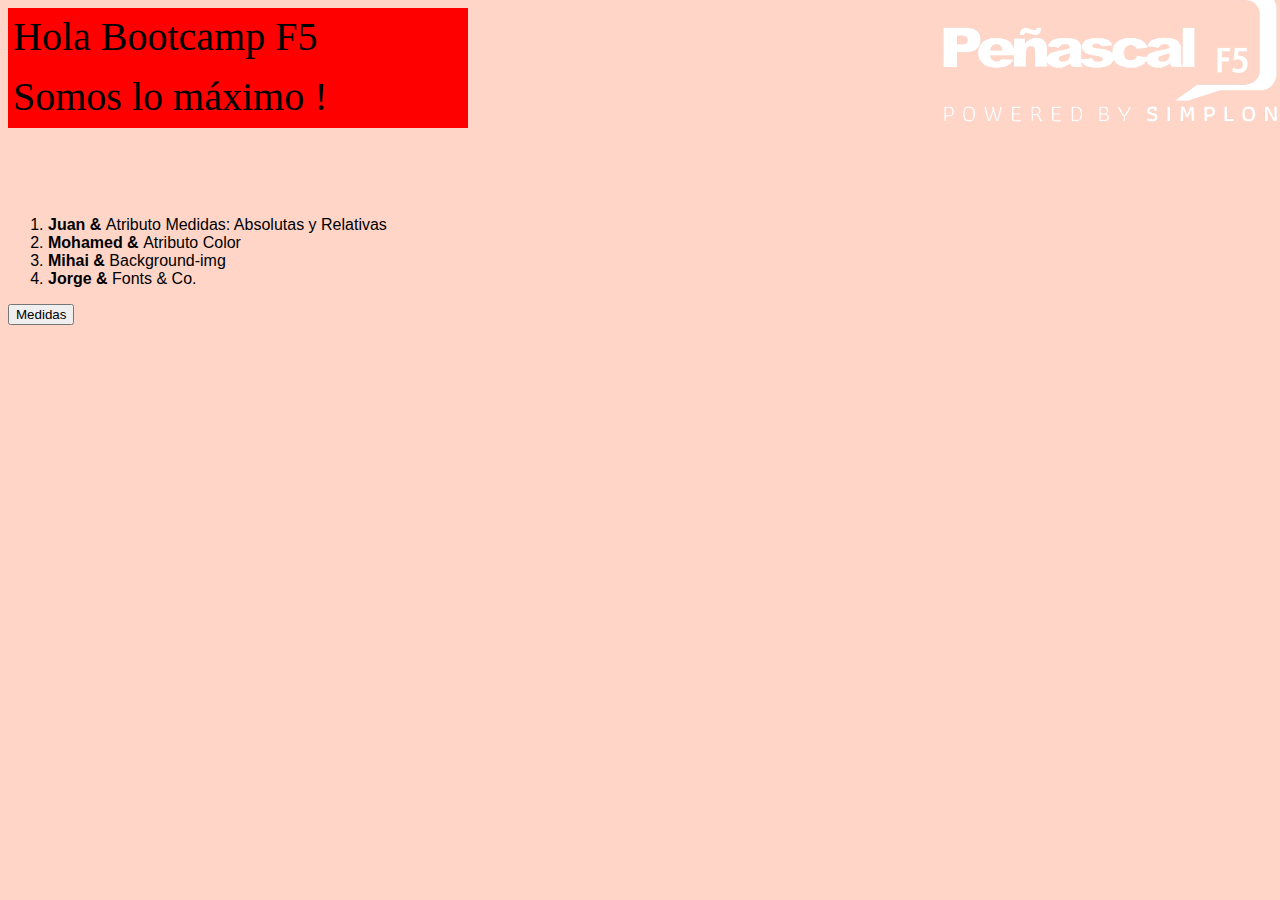
<file: index.html>
<!DOCTYPE html>
<html lang="en">
<head>
    <meta charset="UTF-8">
    <meta http-equiv="X-UA-Compatible" content="IE=edge">
    <meta name="viewport" content="width=device-width, initial-scale=1.0">
    <title>Hola F5 Peñascal 22-23</title>
    <link rel="stylesheet" href="style.css">
</head>
<body>
    <div >
        <p class="hola">Hola Bootcamp F5 Peñascal</p>
        <p class="hola">Somos lo máximo !</p>
    </div>
    <br><br><br><br>
    <div>
        <ol>
            <li><strong> Juan & </strong> Atributo Medidas: Absolutas y Relativas</li>
            <li><strong> Mohamed & </strong> Atributo Color</li>
            <li><strong> Mihai & </strong> Background-img</li>
            <li><strong> Jorge & </strong> Fonts & Co.</li>
        </ol>
    </div>
    <div><a href="./medidas.html" target="_blank"><button>Medidas</button></a></div>    
</body>
</html>
</file>
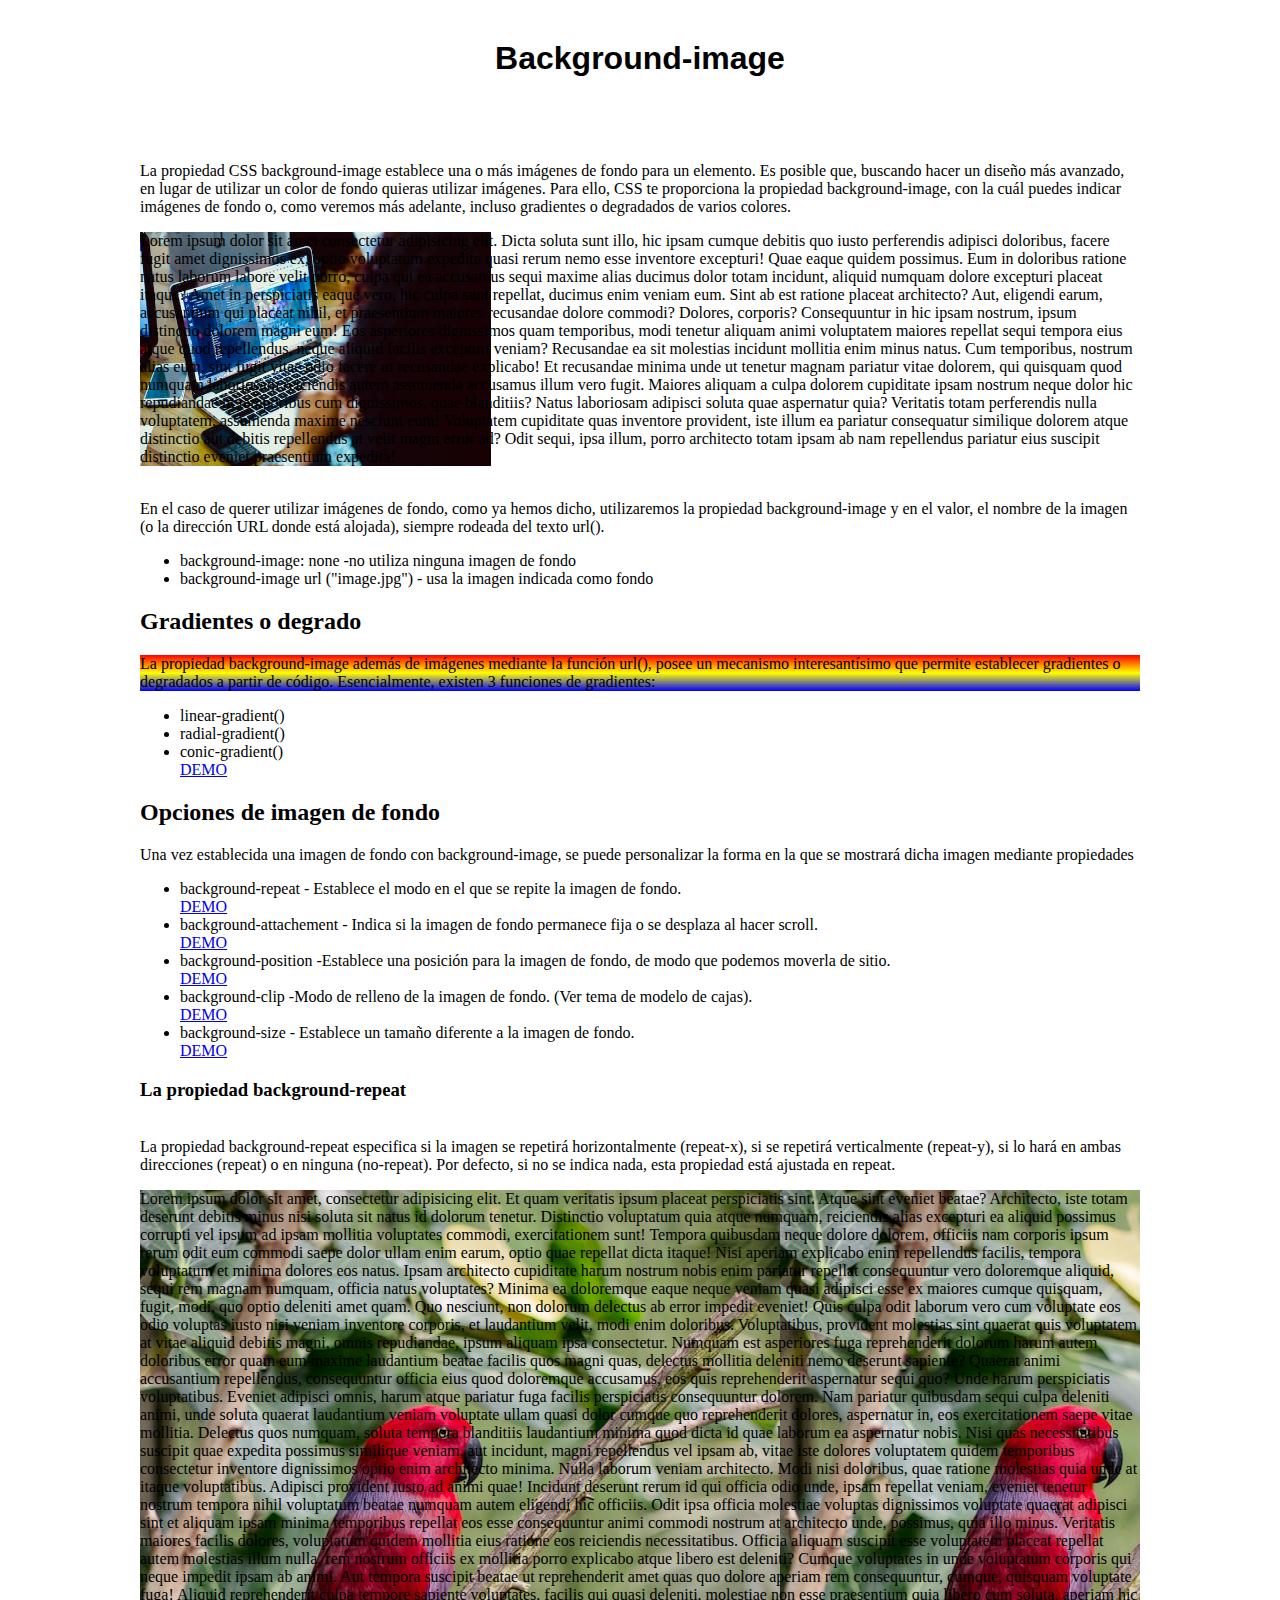
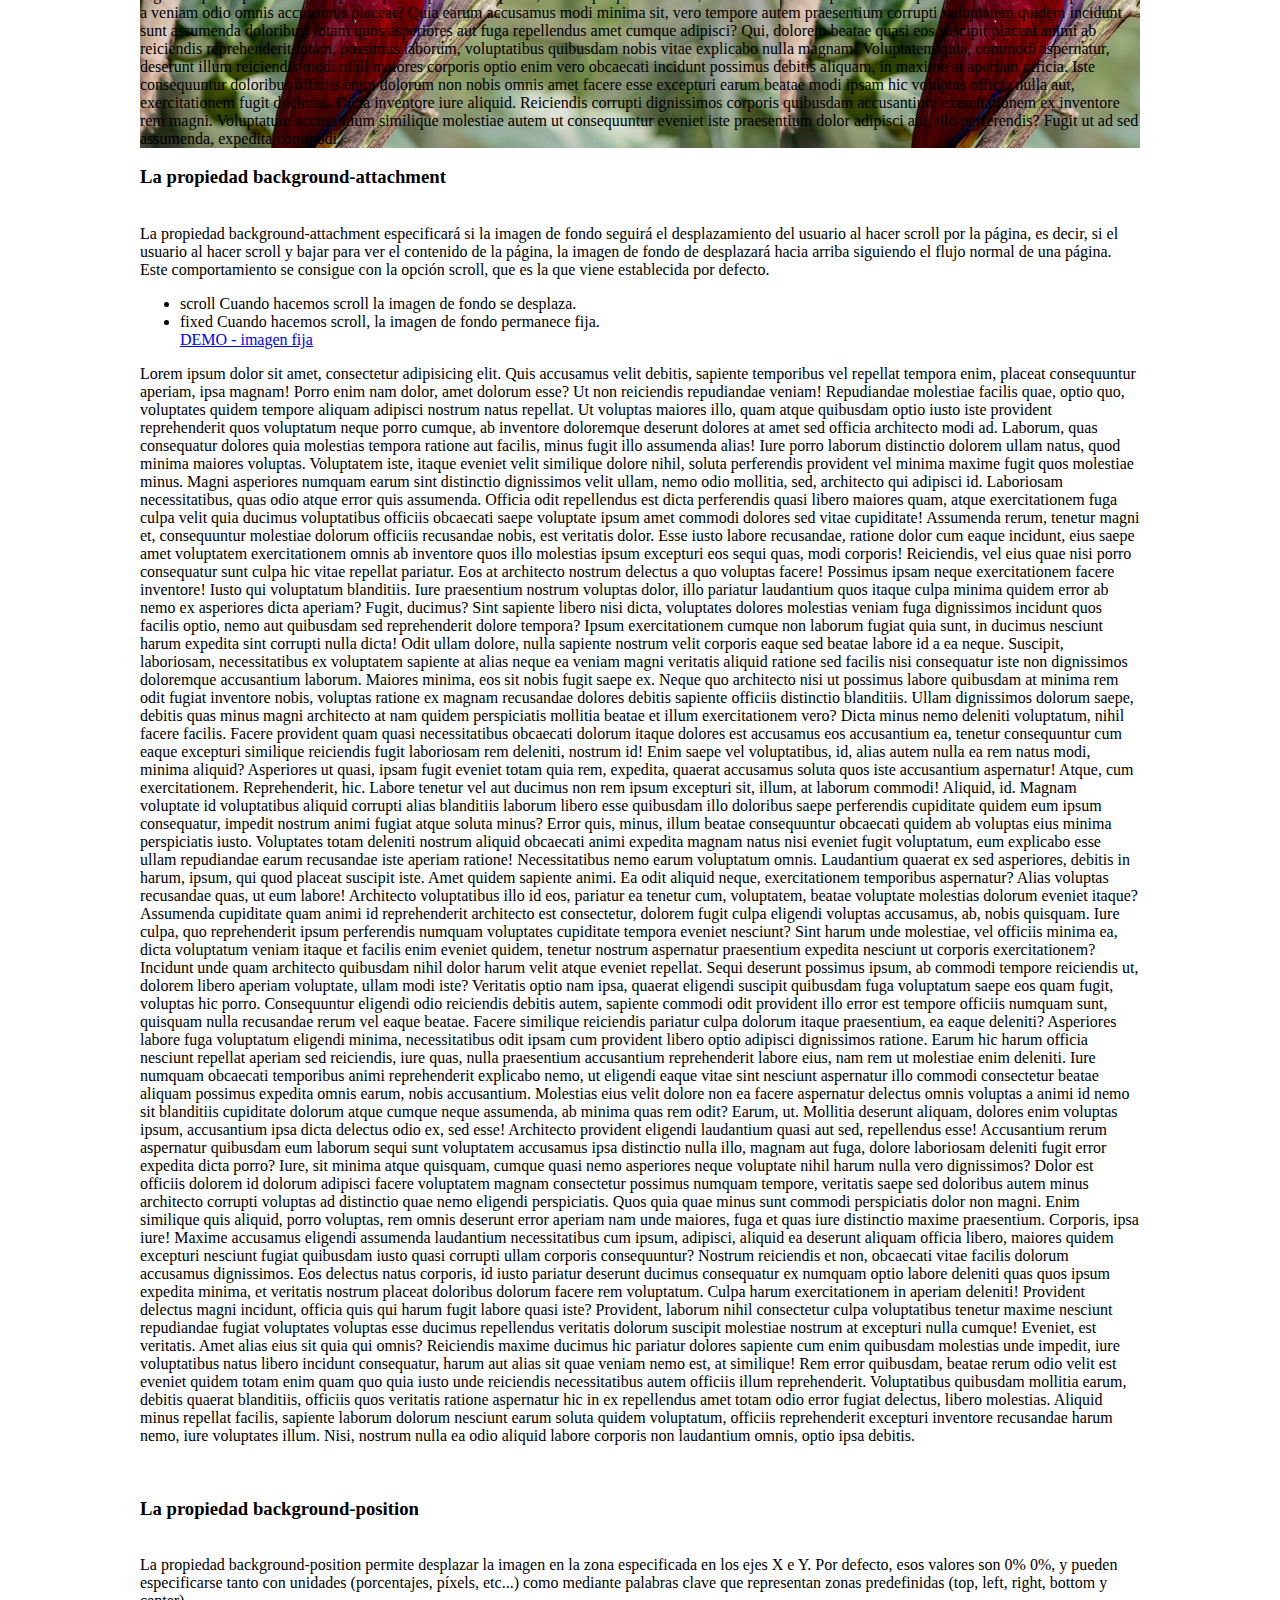
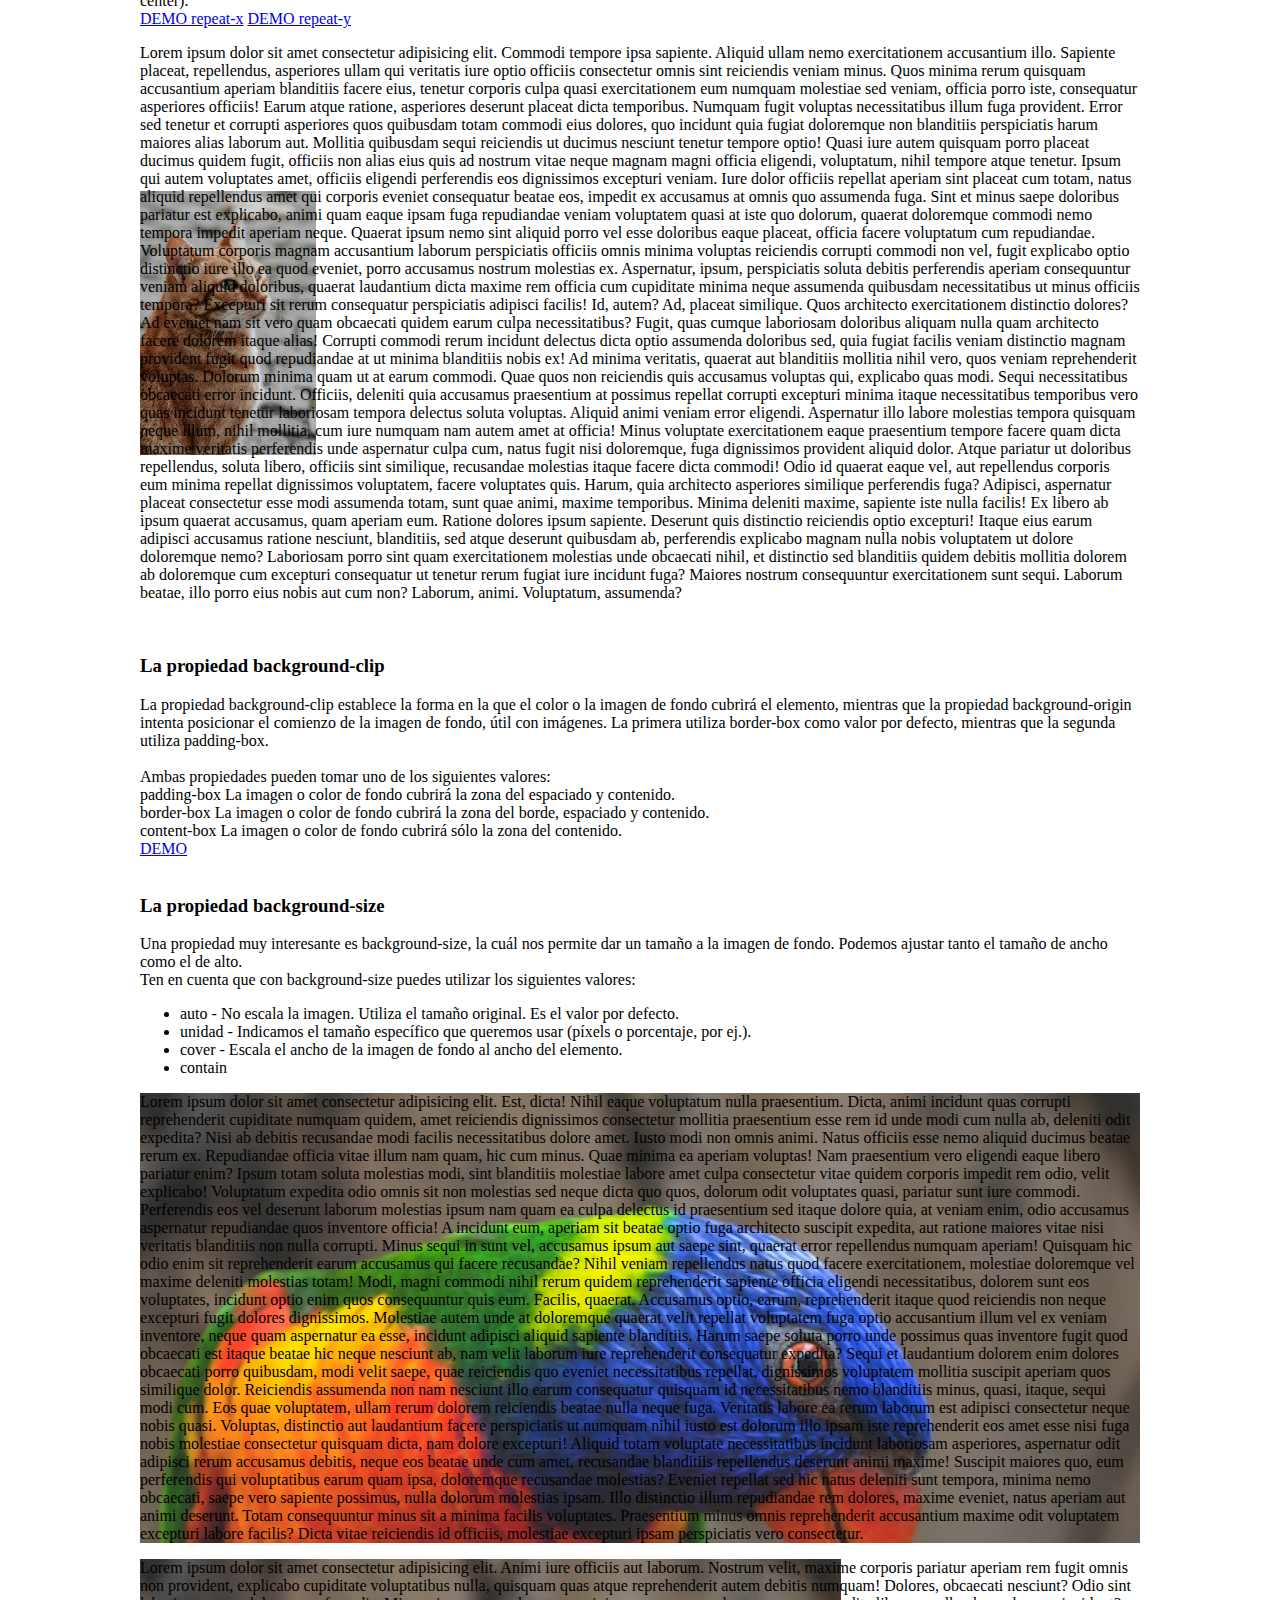
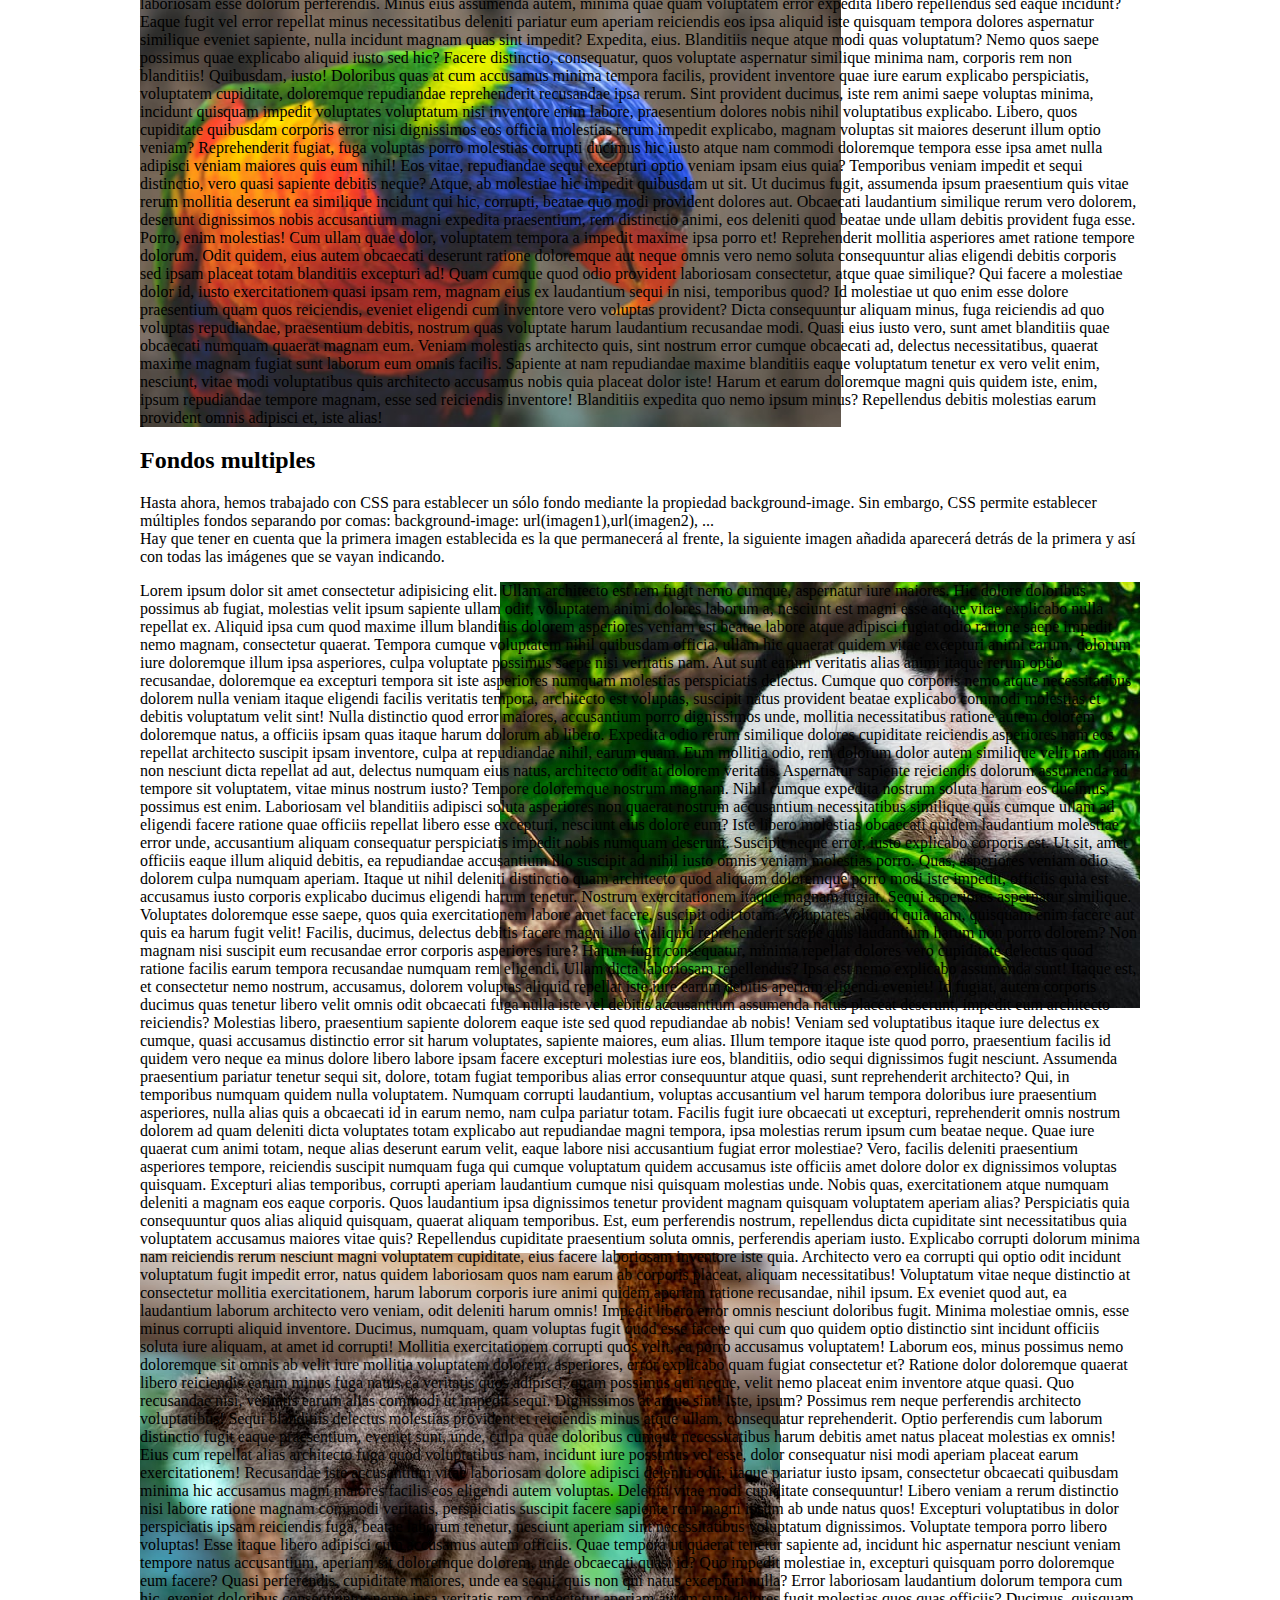
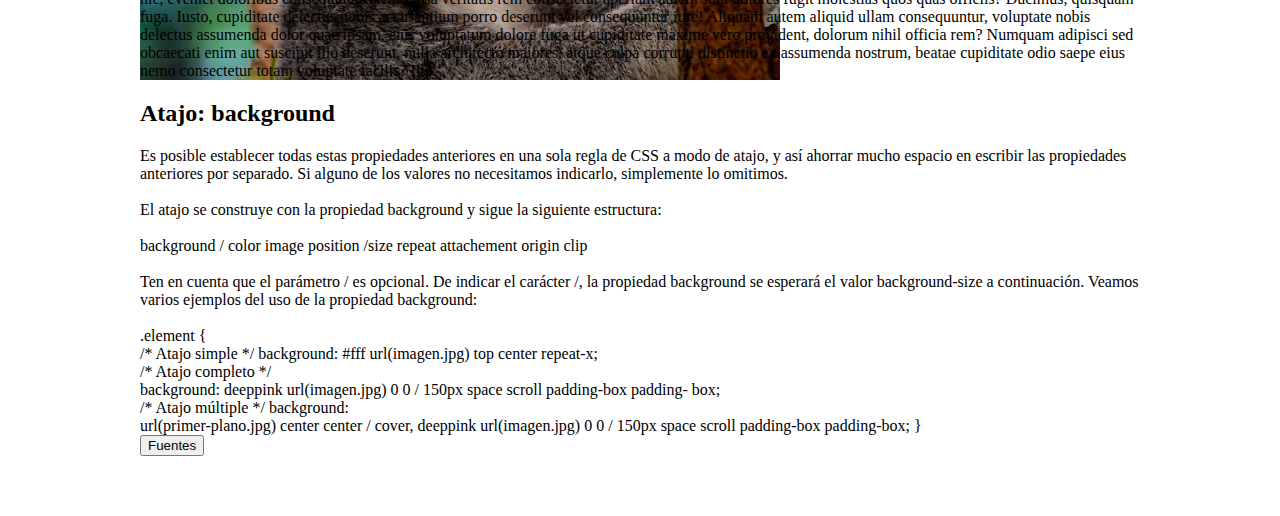
<file: background-img.html>
<!DOCTYPE html>
<html lang="en">
  <head>
    <meta charset="UTF-8" />
    <meta http-equiv="X-UA-Compatible" content="IE=edge" />
    <meta name="viewport" content="width=device-width, initial-scale=1.0" />
    <title>Background Image</title>
    <link rel="stylesheet" href="Mihai.css" />
  </head>
  <body>
    <header>
      <section>
        <div>
          <h1>Background-image</h1>
          <div>
            La propiedad CSS background-image establece una o más imágenes de
            fondo para un elemento. Es posible que, buscando hacer un diseño más
            avanzado, en lugar de utilizar un color de fondo quieras utilizar
            imágenes. Para ello, CSS te proporciona la propiedad
            background-image, con la cuál puedes indicar imágenes de fondo o,
            como veremos más adelante, incluso gradientes o degradados de varios
            colores.
          </div>
            <p id="imgfondo">Lorem ipsum dolor sit amet consectetur adipisicing elit. Dicta soluta sunt illo, hic ipsam cumque debitis quo iusto perferendis adipisci doloribus, facere fugit amet dignissimos ex, optio voluptatum expedita quasi rerum nemo esse inventore excepturi! Quae eaque quidem possimus. Eum in doloribus ratione natus laborum labore velit porro, culpa qui ea accusamus sequi maxime alias ducimus dolor totam incidunt, aliquid numquam dolore excepturi placeat itaque? Amet in perspiciatis eaque vero, hic culpa sunt repellat, ducimus enim veniam eum. Sint ab est ratione placeat architecto? Aut, eligendi earum, accusantium qui placeat nihil, et praesentium maiores recusandae dolore commodi? Dolores, corporis? Consequuntur in hic ipsam nostrum, ipsum distinctio dolorem magni eum! Eos asperiores dignissimos quam temporibus, modi tenetur aliquam animi voluptatem maiores repellat sequi tempora eius atque quod repellendus, neque aliquid facilis excepturi veniam? Recusandae ea sit molestias incidunt mollitia enim minus natus. Cum temporibus, nostrum alias eum, sint fugit vitae odio facere ut recusandae explicabo! Et recusandae minima unde ut tenetur magnam pariatur vitae dolorem, qui quisquam quod numquam laboriosam reiciendis autem assumenda accusamus illum vero fugit. Maiores aliquam a culpa dolorem cupiditate ipsam nostrum neque dolor hic repudiandae ut temporibus cum dignissimos, quae blanditiis? Natus laboriosam adipisci soluta quae aspernatur quia? Veritatis totam perferendis nulla voluptatem, assumenda maxime nesciunt eum! Voluptatem cupiditate quas inventore provident, iste illum ea pariatur consequatur similique dolorem atque distinctio aut debitis repellendus at velit magni error ad? Odit sequi, ipsa illum, porro architecto totam ipsam ab nam repellendus pariatur eius suscipit distinctio eveniet praesentium expedita!</p>
          <br />
          <div>
            En el caso de querer utilizar imágenes de fondo, como ya hemos
            dicho, utilizaremos la propiedad background-image y en el valor, el
            nombre de la imagen (o la dirección URL donde está alojada), siempre
            rodeada del texto url().
          </div>
          <ul>
            <li>background-image: none -no utiliza ninguna imagen de fondo</li>
            <li>
              background-image url ("image.jpg") - usa la imagen indicada como
              fondo
            </li>
          </ul>
        </div>
      </section>
    </header>
    <main>
      <section>
        <h2>Gradientes o degrado</h2>
        <div class="box1">
          La propiedad background-image además de imágenes mediante la función
          url(), posee un mecanismo interesantísimo que permite establecer
          gradientes o degradados a partir de código. Esencialmente, existen 3
          funciones de gradientes:
        </div>

        <ul>
          <li>linear-gradient()</li>
          <li>radial-gradient()</li>
          <li>conic-gradient()</li>
          <a
            href="https://www.w3schools.com/cssref/playdemo.php?filename=playcss_background-image"
            target="_blank"
            >DEMO</a
          >
        </ul>

        <h2>Opciones de imagen de fondo</h2>
        <div>
          Una vez establecida una imagen de fondo con background-image, se puede
          personalizar la forma en la que se mostrará dicha imagen mediante
          propiedades
        </div>

        <ul>
          <li>
            background-repeat - Establece el modo en el que se repite la imagen
            de fondo.
          </li>
          <a
            href="https://www.w3schools.com/cssref/playdemo.php?filename=playcss_background-repeat"
            target="_blank"
            >DEMO</a
          >
          <li>
            background-attachement - Indica si la imagen de fondo permanece fija o se
            desplaza al hacer scroll.
          </li>
          <a
            href="https://www.w3schools.com/cssref/tryit.php?filename=trycss_background-attachment"
            target="_blank"
            >DEMO</a
          >
          <li>
            background-position -Establece una posición para la imagen de fondo,
            de modo que podemos moverla de sitio.
          </li>
          <a
            href="https://www.w3schools.com/cssref/playdemo.php?filename=playcss_background-position"
            target="_blank"
            >DEMO</a
          >
          <li>
            background-clip -Modo de relleno de la imagen de fondo. (Ver tema de
            modelo de cajas).
          </li>
          <a
            href="https://www.w3schools.com/cssref/playdemo.php?filename=playcss_background-clip"
            target="_blank"
            >DEMO</a
          >
          <li>
            background-size - Establece un tamaño diferente a la imagen de
            fondo.
          </li>
          <a
            href="https://www.w3schools.com/cssref/playdemo.php?filename=playcss_background-size"
            target="_blank"
            >DEMO</a
          >
        </ul>
      </section>
      <section>
        <h3>La propiedad background-repeat</h3>
        <br />
        <div>
          La propiedad background-repeat especifica si la imagen se repetirá
          horizontalmente (repeat-x), si se repetirá verticalmente (repeat-y),
          si lo hará en ambas direcciones (repeat) o en ninguna (no-repeat). Por
          defecto, si no se indica nada, esta propiedad está ajustada en repeat.
        </div>
          <p id="orizontal">Lorem ipsum dolor sit amet, consectetur adipisicing elit. Et quam veritatis ipsum placeat perspiciatis sint. Atque sint eveniet beatae? Architecto, iste totam deserunt debitis minus nisi soluta sit natus id dolorum tenetur. Distinctio voluptatum quia atque numquam, reiciendis alias excepturi ea aliquid possimus corrupti vel ipsum ad ipsam mollitia voluptates commodi, exercitationem sunt! Tempora quibusdam neque dolore dolorem, officiis nam corporis ipsum rerum odit eum commodi saepe dolor ullam enim earum, optio quae repellat dicta itaque! Nisi aperiam explicabo enim repellendus facilis, tempora voluptatum et minima dolores eos natus. Ipsam architecto cupiditate harum nostrum nobis enim pariatur repellat consequuntur vero doloremque aliquid, sequi rem magnam numquam, officia natus voluptates? Minima ea doloremque eaque neque veniam quasi adipisci esse ex maiores cumque quisquam, fugit, modi, quo optio deleniti amet quam. Quo nesciunt, non dolorum delectus ab error impedit eveniet! Quis culpa odit laborum vero cum voluptate eos odio voluptas iusto nisi veniam inventore corporis, et laudantium velit, modi enim doloribus. Voluptatibus, provident molestias sint quaerat quis voluptatem at vitae aliquid debitis magni, omnis repudiandae, ipsum aliquam ipsa consectetur. Numquam est asperiores fuga reprehenderit dolorum harum autem doloribus error quam eum maxime laudantium beatae facilis quos magni quas, delectus mollitia deleniti nemo deserunt sapiente? Quaerat animi accusantium repellendus, consequuntur officia eius quod doloremque accusamus, eos quis reprehenderit aspernatur sequi quo? Unde harum perspiciatis voluptatibus. Eveniet adipisci omnis, harum atque pariatur fuga facilis perspiciatis consequuntur dolorem. Nam pariatur quibusdam sequi culpa deleniti animi, unde soluta quaerat laudantium veniam voluptate ullam quasi dolor cumque quo reprehenderit dolores, aspernatur in, eos exercitationem saepe vitae mollitia. Delectus quos numquam, soluta tempora blanditiis laudantium minima quod dicta id quae laborum ea aspernatur nobis. Nisi quas necessitatibus suscipit quae expedita possimus similique veniam, aut incidunt, magni repellendus vel ipsam ab, vitae iste dolores voluptatem quidem temporibus consectetur inventore dignissimos optio enim architecto minima. Nulla laborum veniam architecto. Modi nisi doloribus, quae ratione molestias quia unde at itaque voluptatibus. Adipisci provident iusto ad animi quae! Incidunt deserunt rerum id qui officia odio unde, ipsam repellat veniam, eveniet tenetur nostrum tempora nihil voluptatum beatae numquam autem eligendi hic officiis. Odit ipsa officia molestiae voluptas dignissimos voluptate quaerat adipisci sint et aliquam ipsam minima temporibus repellat eos esse consequuntur animi commodi nostrum at architecto unde, possimus, quia illo minus. Veritatis maiores facilis dolores, voluptatum quidem mollitia eius ratione eos reiciendis necessitatibus. Officia aliquam suscipit esse voluptatem placeat repellat autem molestias illum nulla, rem nostrum officiis ex mollitia porro explicabo atque libero est deleniti? Cumque voluptates in unde voluptatum corporis qui neque impedit ipsam ab animi. Aut tempora suscipit beatae ut reprehenderit amet quas quo dolore aperiam rem consequuntur, cumque, quisquam voluptate fuga! Aliquid reprehenderit culpa tempore sapiente voluptates, facilis qui quasi deleniti, molestiae non esse praesentium quia libero cum soluta, aperiam hic a veniam odio omnis accusamus placeat? Quia earum accusamus modi minima sit, vero tempore autem praesentium corrupti voluptatem quidem incidunt sunt assumenda doloribus, totam quos asperiores aut fuga repellendus amet cumque adipisci? Qui, dolorem beatae quasi eos suscipit placeat animi ab reiciendis reprehenderit totam, possimus laborum, voluptatibus quibusdam nobis vitae explicabo nulla magnam! Voluptatem quia, commodi aspernatur, deserunt illum reiciendis modi nihil maiores corporis optio enim vero obcaecati incidunt possimus debitis aliquam, in maxime at aperiam officia. Iste consequuntur doloribus officiis enim dolorum non nobis omnis amet facere esse excepturi earum beatae modi ipsam hic voluptas officia nulla aut, exercitationem fugit ducimus. Dicta inventore iure aliquid. Reiciendis corrupti dignissimos corporis quibusdam accusantium exercitationem ex inventore rem magni. Voluptatum accusantium similique molestiae autem ut consequuntur eveniet iste praesentium dolor adipisci aut, illo perferendis? Fugit ut ad sed assumenda, expedita commodi.</p>        
        <h3>La propiedad background-attachment</h3>
        <br />
        <div>
          La propiedad background-attachment especificará si la imagen de fondo
          seguirá el desplazamiento del usuario al hacer scroll por la página,
          es decir, si el usuario al hacer scroll y bajar para ver el contenido
          de la página, la imagen de fondo de desplazará hacia arriba siguiendo
          el flujo normal de una página. Este comportamiento se consigue con la
          opción scroll, que es la que viene establecida por defecto.
        </div>

        <ul>
          <li>scroll Cuando hacemos scroll la imagen de fondo se desplaza.</li>
          <li>
            fixed Cuando hacemos scroll, la imagen de fondo permanece fija.
          </li>
          <a
            href="https://www.w3schools.com/cssref/tryit.php?filename=trycss_background-attachment"
            target="_blank"
            >DEMO - imagen fija</a
          >
        </ul>
            <p id="fija">Lorem ipsum dolor sit amet, consectetur adipisicing elit. Quis accusamus velit debitis, sapiente temporibus vel repellat tempora enim, placeat consequuntur aperiam, ipsa magnam! Porro enim nam dolor, amet dolorum esse? Ut non reiciendis repudiandae veniam! Repudiandae molestiae facilis quae, optio quo, voluptates quidem tempore aliquam adipisci nostrum natus repellat. Ut voluptas maiores illo, quam atque quibusdam optio iusto iste provident reprehenderit quos voluptatum neque porro cumque, ab inventore doloremque deserunt dolores at amet sed officia architecto modi ad. Laborum, quas consequatur dolores quia molestias tempora ratione aut facilis, minus fugit illo assumenda alias! Iure porro laborum distinctio dolorem ullam natus, quod minima maiores voluptas. Voluptatem iste, itaque eveniet velit similique dolore nihil, soluta perferendis provident vel minima maxime fugit quos molestiae minus. Magni asperiores numquam earum sint distinctio dignissimos velit ullam, nemo odio mollitia, sed, architecto qui adipisci id. Laboriosam necessitatibus, quas odio atque error quis assumenda. Officia odit repellendus est dicta perferendis quasi libero maiores quam, atque exercitationem fuga culpa velit quia ducimus voluptatibus officiis obcaecati saepe voluptate ipsum amet commodi dolores sed vitae cupiditate! Assumenda rerum, tenetur magni et, consequuntur molestiae dolorum officiis recusandae nobis, est veritatis dolor. Esse iusto labore recusandae, ratione dolor cum eaque incidunt, eius saepe amet voluptatem exercitationem omnis ab inventore quos illo molestias ipsum excepturi eos sequi quas, modi corporis! Reiciendis, vel eius quae nisi porro consequatur sunt culpa hic vitae repellat pariatur. Eos at architecto nostrum delectus a quo voluptas facere! Possimus ipsam neque exercitationem facere inventore! Iusto qui voluptatum blanditiis. Iure praesentium nostrum voluptas dolor, illo pariatur laudantium quos itaque culpa minima quidem error ab nemo ex asperiores dicta aperiam? Fugit, ducimus? Sint sapiente libero nisi dicta, voluptates dolores molestias veniam fuga dignissimos incidunt quos facilis optio, nemo aut quibusdam sed reprehenderit dolore tempora? Ipsum exercitationem cumque non laborum fugiat quia sunt, in ducimus nesciunt harum expedita sint corrupti nulla dicta! Odit ullam dolore, nulla sapiente nostrum velit corporis eaque sed beatae labore id a ea neque. Suscipit, laboriosam, necessitatibus ex voluptatem sapiente at alias neque ea veniam magni veritatis aliquid ratione sed facilis nisi consequatur iste non dignissimos doloremque accusantium laborum. Maiores minima, eos sit nobis fugit saepe ex. Neque quo architecto nisi ut possimus labore quibusdam at minima rem odit fugiat inventore nobis, voluptas ratione ex magnam recusandae dolores debitis sapiente officiis distinctio blanditiis. Ullam dignissimos dolorum saepe, debitis quas minus magni architecto at nam quidem perspiciatis mollitia beatae et illum exercitationem vero? Dicta minus nemo deleniti voluptatum, nihil facere facilis. Facere provident quam quasi necessitatibus obcaecati dolorum itaque dolores est accusamus eos accusantium ea, tenetur consequuntur cum eaque excepturi similique reiciendis fugit laboriosam rem deleniti, nostrum id! Enim saepe vel voluptatibus, id, alias autem nulla ea rem natus modi, minima aliquid? Asperiores ut quasi, ipsam fugit eveniet totam quia rem, expedita, quaerat accusamus soluta quos iste accusantium aspernatur! Atque, cum exercitationem. Reprehenderit, hic. Labore tenetur vel aut ducimus non rem ipsum excepturi sit, illum, at laborum commodi! Aliquid, id. Magnam voluptate id voluptatibus aliquid corrupti alias blanditiis laborum libero esse quibusdam illo doloribus saepe perferendis cupiditate quidem eum ipsum consequatur, impedit nostrum animi fugiat atque soluta minus? Error quis, minus, illum beatae consequuntur obcaecati quidem ab voluptas eius minima perspiciatis iusto. Voluptates totam deleniti nostrum aliquid obcaecati animi expedita magnam natus nisi eveniet fugit voluptatum, eum explicabo esse ullam repudiandae earum recusandae iste aperiam ratione! Necessitatibus nemo earum voluptatum omnis. Laudantium quaerat ex sed asperiores, debitis in harum, ipsum, qui quod placeat suscipit iste. Amet quidem sapiente animi. Ea odit aliquid neque, exercitationem temporibus aspernatur? Alias voluptas recusandae quas, ut eum labore! Architecto voluptatibus illo id eos, pariatur ea tenetur cum, voluptatem, beatae voluptate molestias dolorum eveniet itaque? Assumenda cupiditate quam animi id reprehenderit architecto est consectetur, dolorem fugit culpa eligendi voluptas accusamus, ab, nobis quisquam. Iure culpa, quo reprehenderit ipsum perferendis numquam voluptates cupiditate tempora eveniet nesciunt? Sint harum unde molestiae, vel officiis minima ea, dicta voluptatum veniam itaque et facilis enim eveniet quidem, tenetur nostrum aspernatur praesentium expedita nesciunt ut corporis exercitationem? Incidunt unde quam architecto quibusdam nihil dolor harum velit atque eveniet repellat. Sequi deserunt possimus ipsum, ab commodi tempore reiciendis ut, dolorem libero aperiam voluptate, ullam modi iste? Veritatis optio nam ipsa, quaerat eligendi suscipit quibusdam fuga voluptatum saepe eos quam fugit, voluptas hic porro. Consequuntur eligendi odio reiciendis debitis autem, sapiente commodi odit provident illo error est tempore officiis numquam sunt, quisquam nulla recusandae rerum vel eaque beatae. Facere similique reiciendis pariatur culpa dolorum itaque praesentium, ea eaque deleniti? Asperiores labore fuga voluptatum eligendi minima, necessitatibus odit ipsam cum provident libero optio adipisci dignissimos ratione. Earum hic harum officia nesciunt repellat aperiam sed reiciendis, iure quas, nulla praesentium accusantium reprehenderit labore eius, nam rem ut molestiae enim deleniti. Iure numquam obcaecati temporibus animi reprehenderit explicabo nemo, ut eligendi eaque vitae sint nesciunt aspernatur illo commodi consectetur beatae aliquam possimus expedita omnis earum, nobis accusantium. Molestias eius velit dolore non ea facere aspernatur delectus omnis voluptas a animi id nemo sit blanditiis cupiditate dolorum atque cumque neque assumenda, ab minima quas rem odit? Earum, ut. Mollitia deserunt aliquam, dolores enim voluptas ipsum, accusantium ipsa dicta delectus odio ex, sed esse! Architecto provident eligendi laudantium quasi aut sed, repellendus esse! Accusantium rerum aspernatur quibusdam eum laborum sequi sunt voluptatem accusamus ipsa distinctio nulla illo, magnam aut fuga, dolore laboriosam deleniti fugit error expedita dicta porro? Iure, sit minima atque quisquam, cumque quasi nemo asperiores neque voluptate nihil harum nulla vero dignissimos? Dolor est officiis dolorem id dolorum adipisci facere voluptatem magnam consectetur possimus numquam tempore, veritatis saepe sed doloribus autem minus architecto corrupti voluptas ad distinctio quae nemo eligendi perspiciatis. Quos quia quae minus sunt commodi perspiciatis dolor non magni. Enim similique quis aliquid, porro voluptas, rem omnis deserunt error aperiam nam unde maiores, fuga et quas iure distinctio maxime praesentium. Corporis, ipsa iure! Maxime accusamus eligendi assumenda laudantium necessitatibus cum ipsum, adipisci, aliquid ea deserunt aliquam officia libero, maiores quidem excepturi nesciunt fugiat quibusdam iusto quasi corrupti ullam corporis consequuntur? Nostrum reiciendis et non, obcaecati vitae facilis dolorum accusamus dignissimos. Eos delectus natus corporis, id iusto pariatur deserunt ducimus consequatur ex numquam optio labore deleniti quas quos ipsum expedita minima, et veritatis nostrum placeat doloribus dolorum facere rem voluptatum. Culpa harum exercitationem in aperiam deleniti! Provident delectus magni incidunt, officia quis qui harum fugit labore quasi iste? Provident, laborum nihil consectetur culpa voluptatibus tenetur maxime nesciunt repudiandae fugiat voluptates voluptas esse ducimus repellendus veritatis dolorum suscipit molestiae nostrum at excepturi nulla cumque! Eveniet, est veritatis. Amet alias eius sit quia qui omnis? Reiciendis maxime ducimus hic pariatur dolores sapiente cum enim quibusdam molestias unde impedit, iure voluptatibus natus libero incidunt consequatur, harum aut alias sit quae veniam nemo est, at similique! Rem error quibusdam, beatae rerum odio velit est eveniet quidem totam enim quam quo quia iusto unde reiciendis necessitatibus autem officiis illum reprehenderit. Voluptatibus quibusdam mollitia earum, debitis quaerat blanditiis, officiis quos veritatis ratione aspernatur hic in ex repellendus amet totam odio error fugiat delectus, libero molestias. Aliquid minus repellat facilis, sapiente laborum dolorum nesciunt earum soluta quidem voluptatum, officiis reprehenderit excepturi inventore recusandae harum nemo, iure voluptates illum. Nisi, nostrum nulla ea odio aliquid labore corporis non laudantium omnis, optio ipsa debitis.</p>

        <br />
        <h3>La propiedad background-position</h3>
        <br />
        <div>
          La propiedad background-position permite desplazar la imagen en la
          zona especificada en los ejes X e Y. Por defecto, esos valores son 0%
          0%, y pueden especificarse tanto con unidades (porcentajes, píxels,
          etc...) como mediante palabras clave que representan zonas
          predefinidas (top, left, right, bottom y center).
          <br />
          <a
            href="https://www.w3schools.com/cssref/playdemo.php?filename=playcss_background-position-x"
            target="_blank"
            >DEMO repeat-x</a
          >
          <a
            href="https://www.w3schools.com/cssref/playdemo.php?filename=playcss_background-position-y"
            target="_blank"
            >DEMO repeat-y</a
          >
            <p id="topy">Lorem ipsum dolor sit amet consectetur adipisicing elit. Commodi tempore ipsa sapiente. Aliquid ullam nemo exercitationem accusantium illo. Sapiente placeat, repellendus, asperiores ullam qui veritatis iure optio officiis consectetur omnis sint reiciendis veniam minus. Quos minima rerum quisquam accusantium aperiam blanditiis facere eius, tenetur corporis culpa quasi exercitationem eum numquam molestiae sed veniam, officia porro iste, consequatur asperiores officiis! Earum atque ratione, asperiores deserunt placeat dicta temporibus. Numquam fugit voluptas necessitatibus illum fuga provident. Error sed tenetur et corrupti asperiores quos quibusdam totam commodi eius dolores, quo incidunt quia fugiat doloremque non blanditiis perspiciatis harum maiores alias laborum aut. Mollitia quibusdam sequi reiciendis ut ducimus nesciunt tenetur tempore optio! Quasi iure autem quisquam porro placeat ducimus quidem fugit, officiis non alias eius quis ad nostrum vitae neque magnam magni officia eligendi, voluptatum, nihil tempore atque tenetur. Ipsum qui autem voluptates amet, officiis eligendi perferendis eos dignissimos excepturi veniam. Iure dolor officiis repellat aperiam sint placeat cum totam, natus aliquid repellendus amet qui corporis eveniet consequatur beatae eos, impedit ex accusamus at omnis quo assumenda fuga. Sint et minus saepe doloribus pariatur est explicabo, animi quam eaque ipsam fuga repudiandae veniam voluptatem quasi at iste quo dolorum, quaerat doloremque commodi nemo tempora impedit aperiam neque. Quaerat ipsum nemo sint aliquid porro vel esse doloribus eaque placeat, officia facere voluptatum cum repudiandae. Voluptatum corporis magnam accusantium laborum perspiciatis officiis omnis minima voluptas reiciendis corrupti commodi non vel, fugit explicabo optio distinctio iure illo ea quod eveniet, porro accusamus nostrum molestias ex. Aspernatur, ipsum, perspiciatis soluta debitis perferendis aperiam consequuntur veniam aliquid doloribus, quaerat laudantium dicta maxime rem officia cum cupiditate minima neque assumenda quibusdam necessitatibus ut minus officiis tempora? Excepturi sit rerum consequatur perspiciatis adipisci facilis! Id, autem? Ad, placeat similique. Quos architecto exercitationem distinctio dolores? Ad eveniet nam sit vero quam obcaecati quidem earum culpa necessitatibus? Fugit, quas cumque laboriosam doloribus aliquam nulla quam architecto facere dolorem itaque alias! Corrupti commodi rerum incidunt delectus dicta optio assumenda doloribus sed, quia fugiat facilis veniam distinctio magnam provident fugit quod repudiandae at ut minima blanditiis nobis ex! Ad minima veritatis, quaerat aut blanditiis mollitia nihil vero, quos veniam reprehenderit voluptas. Dolorum minima quam ut at earum commodi. Quae quos non reiciendis quis accusamus voluptas qui, explicabo quas modi. Sequi necessitatibus obcaecati error incidunt. Officiis, deleniti quia accusamus praesentium at possimus repellat corrupti excepturi minima itaque necessitatibus temporibus vero quas incidunt tenetur laboriosam tempora delectus soluta voluptas. Aliquid animi veniam error eligendi. Aspernatur illo labore molestias tempora quisquam neque illum, nihil mollitia, cum iure numquam nam autem amet at officia! Minus voluptate exercitationem eaque praesentium tempore facere quam dicta maxime veritatis perferendis unde aspernatur culpa cum, natus fugit nisi doloremque, fuga dignissimos provident aliquid dolor. Atque pariatur ut doloribus repellendus, soluta libero, officiis sint similique, recusandae molestias itaque facere dicta commodi! Odio id quaerat eaque vel, aut repellendus corporis eum minima repellat dignissimos voluptatem, facere voluptates quis. Harum, quia architecto asperiores similique perferendis fuga? Adipisci, aspernatur placeat consectetur esse modi assumenda totam, sunt quae animi, maxime temporibus. Minima deleniti maxime, sapiente iste nulla facilis! Ex libero ab ipsum quaerat accusamus, quam aperiam eum. Ratione dolores ipsum sapiente. Deserunt quis distinctio reiciendis optio excepturi! Itaque eius earum adipisci accusamus ratione nesciunt, blanditiis, sed atque deserunt quibusdam ab, perferendis explicabo magnam nulla nobis voluptatem ut dolore doloremque nemo? Laboriosam porro sint quam exercitationem molestias unde obcaecati nihil, et distinctio sed blanditiis quidem debitis mollitia dolorem ab doloremque cum excepturi consequatur ut tenetur rerum fugiat iure incidunt fuga? Maiores nostrum consequuntur exercitationem sunt sequi. Laborum beatae, illo porro eius nobis aut cum non? Laborum, animi. Voluptatum, assumenda?</p>
        </div>
        <br />
        <h3>La propiedad background-clip</h3>
        <div>
          La propiedad background-clip establece la forma en la que el color o
          la imagen de fondo cubrirá el elemento, mientras que la propiedad
          background-origin intenta posicionar el comienzo de la imagen de
          fondo, útil con imágenes. La primera utiliza border-box como valor por
          defecto, mientras que la segunda utiliza padding-box.
          <br />
          <br />
          Ambas propiedades pueden tomar uno de los siguientes valores:
          <br />
          padding-box La imagen o color de fondo cubrirá la zona del espaciado y
          contenido.
          <br />
          border-box La imagen o color de fondo cubrirá la zona del borde,
          espaciado y contenido.
          <br />
          content-box La imagen o color de fondo cubrirá sólo la zona del
          contenido.
          <br>
          <a
            href="https://www.w3schools.com/cssref/playdemo.php?filename=playcss_background-clip"
            target="_blank"
            >DEMO</a
          >
        </div>
          
        <br />
        <h3>La propiedad background-size</h3>
        <div>
          Una propiedad muy interesante es background-size, la cuál nos permite
          dar un tamaño a la imagen de fondo. Podemos ajustar tanto el tamaño de
          ancho como el de alto.
          <br />
          Ten en cuenta que con background-size puedes utilizar los siguientes
          valores:
        </div>
          
        <ul>
          <li>
            auto - No escala la imagen. Utiliza el tamaño original. Es el valor
            por defecto.
          </li>
          <li>
            unidad - Indicamos el tamaño específico que queremos usar (píxels o
            porcentaje, por ej.).
          </li>
          <li>
            cover - Escala el ancho de la imagen de fondo al ancho del elemento.
          </li>
          <li>
            contain
          </li>
        </ul>
          <p id="cover">Lorem ipsum dolor sit amet consectetur adipisicing elit. Est, dicta! Nihil eaque voluptatum nulla praesentium. Dicta, animi incidunt quas corrupti reprehenderit cupiditate numquam quidem, amet reiciendis dignissimos consectetur mollitia praesentium esse rem id unde modi cum nulla ab, deleniti odit expedita? Nisi ab debitis recusandae modi facilis necessitatibus dolore amet. Iusto modi non omnis animi. Natus officiis esse nemo aliquid ducimus beatae rerum ex. Repudiandae officia vitae illum nam quam, hic cum minus. Quae minima ea aperiam voluptas! Nam praesentium vero eligendi eaque libero pariatur enim? Ipsum totam soluta molestias modi, sint blanditiis molestiae labore amet culpa consectetur vitae quidem corporis impedit rem odio, velit explicabo! Voluptatum expedita odio omnis sit non molestias sed neque dicta quo quos, dolorum odit voluptates quasi, pariatur sunt iure commodi. Perferendis eos vel deserunt laborum molestias ipsum nam quam ea culpa delectus id praesentium sed itaque dolore quia, at veniam enim, odio accusamus aspernatur repudiandae quos inventore officia! A incidunt eum, aperiam sit beatae optio fuga architecto suscipit expedita, aut ratione maiores vitae nisi veritatis blanditiis non nulla corrupti. Minus sequi in sunt vel, accusamus ipsum aut saepe sint, quaerat error repellendus numquam aperiam! Quisquam hic odio enim sit reprehenderit earum accusamus qui facere recusandae? Nihil veniam repellendus natus quod facere exercitationem, molestiae doloremque vel maxime deleniti molestias totam! Modi, magni commodi nihil rerum quidem reprehenderit sapiente officia eligendi necessitatibus, dolorem sunt eos voluptates, incidunt optio enim quos consequuntur quis eum. Facilis, quaerat. Accusamus optio, earum, reprehenderit itaque quod reiciendis non neque excepturi fugit dolores dignissimos. Molestiae autem unde at doloremque quaerat velit repellat voluptatem fuga optio accusantium illum vel ex veniam inventore, neque quam aspernatur ea esse, incidunt adipisci aliquid sapiente blanditiis. Harum saepe soluta porro unde possimus quas inventore fugit quod obcaecati est itaque beatae hic neque nesciunt ab, nam velit laborum iure reprehenderit consequatur expedita? Sequi et laudantium dolorem enim dolores obcaecati porro quibusdam, modi velit saepe, quae reiciendis quo eveniet necessitatibus repellat, dignissimos voluptatem mollitia suscipit aperiam quos similique dolor. Reiciendis assumenda non nam nesciunt illo earum consequatur quisquam id necessitatibus nemo blanditiis minus, quasi, itaque, sequi modi cum. Eos quae voluptatem, ullam rerum dolorem reiciendis beatae nulla neque fuga. Veritatis labore ea rerum laborum est adipisci consectetur neque nobis quasi. Voluptas, distinctio aut laudantium facere perspiciatis ut numquam nihil iusto est dolorum illo ipsam iste reprehenderit eos amet esse nisi fuga nobis molestiae consectetur quisquam dicta, nam dolore excepturi! Aliquid totam voluptate necessitatibus incidunt laboriosam asperiores, aspernatur odit adipisci rerum accusamus debitis, neque eos beatae unde cum amet, recusandae blanditiis repellendus deserunt animi maxime! Suscipit maiores quo, eum perferendis qui voluptatibus earum quam ipsa, doloremque recusandae molestias? Eveniet repellat sed hic natus deleniti sunt tempora, minima nemo obcaecati, saepe vero sapiente possimus, nulla dolorum molestias ipsam. Illo distinctio illum repudiandae rem dolores, maxime eveniet, natus aperiam aut animi deserunt. Totam consequuntur minus sit a minima facilis voluptates. Praesentium minus omnis reprehenderit accusantium maxime odit voluptatem excepturi labore facilis? Dicta vitae reiciendis id officiis, molestiae excepturi ipsam perspiciatis vero consectetur.</p>
          <p id="contain">Lorem ipsum dolor sit amet consectetur adipisicing elit. Animi iure officiis aut laborum. Nostrum velit, maxime corporis pariatur aperiam rem fugit omnis non provident, explicabo cupiditate voluptatibus nulla, quisquam quas atque reprehenderit autem debitis numquam! Dolores, obcaecati nesciunt? Odio sint laboriosam esse dolorum perferendis. Minus eius assumenda autem, minima quae quam voluptatem error expedita libero repellendus sed eaque incidunt? Eaque fugit vel error repellat minus necessitatibus deleniti pariatur eum aperiam reiciendis eos ipsa aliquid iste quisquam tempora dolores aspernatur similique eveniet sapiente, nulla incidunt magnam quas sint impedit? Expedita, eius. Blanditiis neque atque modi quas voluptatum? Nemo quos saepe possimus quae explicabo aliquid iusto sed hic? Facere distinctio, consequatur, quos voluptate aspernatur similique minima nam, corporis rem non blanditiis! Quibusdam, iusto! Doloribus quas at cum accusamus minima tempora facilis, provident inventore quae iure earum explicabo perspiciatis, voluptatem cupiditate, doloremque repudiandae reprehenderit recusandae ipsa rerum. Sint provident ducimus, iste rem animi saepe voluptas minima, incidunt quisquam impedit voluptates voluptatum nisi inventore enim labore, praesentium dolores nobis nihil voluptatibus explicabo. Libero, quos cupiditate quibusdam corporis error nisi dignissimos eos officia molestias rerum impedit explicabo, magnam voluptas sit maiores deserunt illum optio veniam? Reprehenderit fugiat, fuga voluptas porro molestias corrupti ducimus hic iusto atque nam commodi doloremque tempora esse ipsa amet nulla adipisci veniam maiores quis eum nihil! Eos vitae, repudiandae sequi excepturi optio veniam ipsam eius quia? Temporibus veniam impedit et sequi distinctio, vero quasi sapiente debitis neque? Atque, ab molestiae hic impedit quibusdam ut sit. Ut ducimus fugit, assumenda ipsum praesentium quis vitae rerum mollitia deserunt ea similique incidunt qui hic, corrupti, beatae quo modi provident dolores aut. Obcaecati laudantium similique rerum vero dolorem, deserunt dignissimos nobis accusantium magni expedita praesentium, rem distinctio animi, eos deleniti quod beatae unde ullam debitis provident fuga esse. Porro, enim molestias! Cum ullam quae dolor, voluptatem tempora a impedit maxime ipsa porro et! Reprehenderit mollitia asperiores amet ratione tempore dolorum. Odit quidem, eius autem obcaecati deserunt ratione doloremque aut neque omnis vero nemo soluta consequuntur alias eligendi debitis corporis sed ipsam placeat totam blanditiis excepturi ad! Quam cumque quod odio provident laboriosam consectetur, atque quae similique? Qui facere a molestiae dolor id, iusto exercitationem quasi ipsam rem, magnam eius ex laudantium sequi in nisi, temporibus quod? Id molestiae ut quo enim esse dolore praesentium quam quos reiciendis, eveniet eligendi cum inventore vero voluptas provident? Dicta consequuntur aliquam minus, fuga reiciendis ad quo voluptas repudiandae, praesentium debitis, nostrum quas voluptate harum laudantium recusandae modi. Quasi eius iusto vero, sunt amet blanditiis quae obcaecati numquam quaerat magnam eum. Veniam molestias architecto quis, sint nostrum error cumque obcaecati ad, delectus necessitatibus, quaerat maxime magnam fugiat sunt laborum eum omnis facilis. Sapiente at nam repudiandae maxime blanditiis eaque voluptatum tenetur ex vero velit enim, nesciunt, vitae modi voluptatibus quis architecto accusamus nobis quia placeat dolor iste! Harum et earum doloremque magni quis quidem iste, enim, ipsum repudiandae tempore magnam, esse sed reiciendis inventore! Blanditiis expedita quo nemo ipsum minus? Repellendus debitis molestias earum provident omnis adipisci et, iste alias!</p>
      </section>
      <section>
        <h2>Fondos multiples</h2>
        <div>
          Hasta ahora, hemos trabajado con CSS para establecer un sólo fondo
          mediante la propiedad background-image. Sin embargo, CSS permite
          establecer múltiples fondos separando por comas: background-image:
          url(imagen1),url(imagen2), ...
        </div>
          <div>
          Hay que tener en cuenta que la primera imagen establecida es la que
          permanecerá al frente, la siguiente imagen añadida aparecerá detrás de
          la primera y así con todas las imágenes que se vayan indicando.
        </div>
          <p id="multiple">Lorem ipsum dolor sit amet consectetur adipisicing elit. Ullam architecto est rem fugit nemo cumque, aspernatur iure maiores. Hic dolore doloribus possimus ab fugiat, molestias velit ipsum sapiente ullam odit, voluptatem animi dolores laborum a, nesciunt est magni esse atque vitae explicabo nulla repellat ex. Aliquid ipsa cum quod maxime illum blanditiis dolorem asperiores veniam est beatae labore atque adipisci fugiat odio ratione saepe impedit nemo magnam, consectetur quaerat. Tempora cumque voluptatem nihil quibusdam officia, ullam hic quaerat quidem vitae excepturi animi earum, dolorum iure doloremque illum ipsa asperiores, culpa voluptate possimus saepe nisi veritatis nam. Aut sunt earum veritatis alias animi itaque rerum optio recusandae, doloremque ea excepturi tempora sit iste asperiores numquam molestias perspiciatis delectus. Cumque quo corporis nemo atque necessitatibus dolorem nulla veniam itaque eligendi facilis veritatis tempora, architecto est voluptas, suscipit natus provident beatae explicabo commodi molestias et debitis voluptatum velit sint! Nulla distinctio quod error maiores, accusantium porro dignissimos unde, mollitia necessitatibus ratione autem dolorem doloremque natus, a officiis ipsam quas itaque harum dolorum ab libero. Expedita odio rerum similique dolores cupiditate reiciendis asperiores nam eos repellat architecto suscipit ipsam inventore, culpa at repudiandae nihil, earum quam. Eum mollitia odio, rem dolorum dolor autem similique velit nam quam non nesciunt dicta repellat ad aut, delectus numquam eius natus, architecto odit at dolorem veritatis. Aspernatur sapiente reiciendis dolorum assumenda ad tempore sit voluptatem, vitae minus nostrum iusto? Tempore doloremque nostrum magnam. Nihil cumque expedita nostrum soluta harum eos ducimus, possimus est enim. Laboriosam vel blanditiis adipisci soluta asperiores non quaerat nostrum accusantium necessitatibus similique quis cumque ullam ad eligendi facere ratione quae officiis repellat libero esse excepturi, nesciunt eius dolore eum? Iste libero molestias obcaecati quidem laudantium molestiae error unde, accusantium aliquam consequatur perspiciatis impedit nobis numquam deserunt. Suscipit neque error, iusto explicabo corporis est. Ut sit, amet officiis eaque illum aliquid debitis, ea repudiandae accusantium illo suscipit ad nihil iusto omnis veniam molestias porro. Quas, asperiores veniam odio dolorem culpa numquam aperiam. Itaque ut nihil deleniti distinctio quam architecto quod aliquam doloremque porro modi iste impedit, officiis quia est accusamus iusto corporis explicabo ducimus eligendi harum tenetur. Nostrum exercitationem itaque magnam fugiat. Sequi asperiores aspernatur similique. Voluptates doloremque esse saepe, quos quia exercitationem labore amet facere, suscipit odit totam. Voluptates aliquid quia nam, quisquam enim facere aut quis ea harum fugit velit! Facilis, ducimus, delectus debitis facere magni illo et aliquid reprehenderit saepe quis laudantium harum non porro dolorem? Non magnam nisi suscipit eum recusandae error corporis asperiores iure? Harum fugit consequatur, minima repellat dolores vero cupiditate delectus quod ratione facilis earum tempora recusandae numquam rem eligendi. Ullam dicta laboriosam repellendus? Ipsa est nemo explicabo assumenda sunt! Itaque est, et consectetur nemo nostrum, accusamus, dolorem voluptas aliquid repellat iste iure earum debitis aperiam eligendi eveniet! Id fugiat, autem corporis ducimus quas tenetur libero velit omnis odit obcaecati fuga nulla iste vel debitis accusantium assumenda natus placeat deserunt, impedit eum architecto reiciendis? Molestias libero, praesentium sapiente dolorem eaque iste sed quod repudiandae ab nobis! Veniam sed voluptatibus itaque iure delectus ex cumque, quasi accusamus distinctio error sit harum voluptates, sapiente maiores, eum alias. Illum tempore itaque iste quod porro, praesentium facilis id quidem vero neque ea minus dolore libero labore ipsam facere excepturi molestias iure eos, blanditiis, odio sequi dignissimos fugit nesciunt. Assumenda praesentium pariatur tenetur sequi sit, dolore, totam fugiat temporibus alias error consequuntur atque quasi, sunt reprehenderit architecto? Qui, in temporibus numquam quidem nulla voluptatem. Numquam corrupti laudantium, voluptas accusantium vel harum tempora doloribus iure praesentium asperiores, nulla alias quis a obcaecati id in earum nemo, nam culpa pariatur totam. Facilis fugit iure obcaecati ut excepturi, reprehenderit omnis nostrum dolorem ad quam deleniti dicta voluptates totam explicabo aut repudiandae magni tempora, ipsa molestias rerum ipsum cum beatae neque. Quae iure quaerat cum animi totam, neque alias deserunt earum velit, eaque labore nisi accusantium fugiat error molestiae? Vero, facilis deleniti praesentium asperiores tempore, reiciendis suscipit numquam fuga qui cumque voluptatum quidem accusamus iste officiis amet dolore dolor ex dignissimos voluptas quisquam. Excepturi alias temporibus, corrupti aperiam laudantium cumque nisi quisquam molestias unde. Nobis quas, exercitationem atque numquam deleniti a magnam eos eaque corporis. Quos laudantium ipsa dignissimos tenetur provident magnam quisquam voluptatem aperiam alias? Perspiciatis quia consequuntur quos alias aliquid quisquam, quaerat aliquam temporibus. Est, eum perferendis nostrum, repellendus dicta cupiditate sint necessitatibus quia voluptatem accusamus maiores vitae quis? Repellendus cupiditate praesentium soluta omnis, perferendis aperiam iusto. Explicabo corrupti dolorum minima nam reiciendis rerum nesciunt magni voluptatem cupiditate, eius facere laboriosam inventore iste quia. Architecto vero ea corrupti qui optio odit incidunt voluptatum fugit impedit error, natus quidem laboriosam quos nam earum ab corporis placeat, aliquam necessitatibus! Voluptatum vitae neque distinctio at consectetur mollitia exercitationem, harum laborum corporis iure animi quidem aperiam ratione recusandae, nihil ipsum. Ex eveniet quod aut, ea laudantium laborum architecto vero veniam, odit deleniti harum omnis! Impedit libero error omnis nesciunt doloribus fugit. Minima molestiae omnis, esse minus corrupti aliquid inventore. Ducimus, numquam, quam voluptas fugit quod esse facere qui cum quo quidem optio distinctio sint incidunt officiis soluta iure aliquam, at amet id corrupti! Mollitia exercitationem corrupti quos velit, ea porro accusamus voluptatem! Laborum eos, minus possimus nemo doloremque sit omnis ab velit iure mollitia voluptatem dolorem, asperiores, error explicabo quam fugiat consectetur et? Ratione dolor doloremque quaerat libero reiciendis earum minus fuga natus ea veritatis quos adipisci, quam possimus qui neque, velit nemo placeat enim inventore atque quasi. Quo recusandae nisi, veritatis earum alias commodi ut impedit sequi. Dignissimos at atque sint! Iste, ipsum? Possimus rem neque perferendis architecto voluptatibus! Sequi blanditiis delectus molestias provident et reiciendis minus atque ullam, consequatur reprehenderit. Optio perferendis cum laborum distinctio fugit eaque praesentium, eveniet sunt, unde, culpa quae doloribus cumque necessitatibus harum debitis amet natus placeat molestias ex omnis! Eius cum repellat alias architecto fuga quod voluptatibus nam, incidunt iure possimus vel esse, dolor consequatur nisi modi aperiam placeat earum exercitationem! Recusandae iste accusantium vitae laboriosam dolore adipisci deleniti odit, itaque pariatur iusto ipsam, consectetur obcaecati quibusdam minima hic accusamus magni maiores facilis eos eligendi autem voluptas. Deleniti vitae modi cupiditate consequuntur! Libero veniam a rerum distinctio nisi labore ratione magnam commodi veritatis, perspiciatis suscipit facere sapiente rem magni ipsum ab unde natus quos! Excepturi voluptatibus in dolor perspiciatis ipsam reiciendis fuga, beatae laborum tenetur, nesciunt aperiam sint necessitatibus voluptatum dignissimos. Voluptate tempora porro libero voluptas! Esse itaque libero adipisci cum accusamus autem officiis. Quae tempora ut quaerat tenetur sapiente ad, incidunt hic aspernatur nesciunt veniam tempore natus accusantium, aperiam sit doloremque dolorem, unde obcaecati quasi id? Quo impedit molestiae in, excepturi quisquam porro doloremque eum facere? Quasi perferendis, cupiditate maiores, unde ea sequi, quis non qui natus excepturi nulla? Error laboriosam laudantium dolorum tempora cum hic, eveniet doloribus consequuntur nemo ipsa veritatis rem consectetur aperiam autem sunt dolores fugit molestias quos quas officiis? Ducimus, quisquam fuga. Iusto, cupiditate delectus nobis accusantium porro deserunt vel consequuntur iure! Aliquam autem aliquid ullam consequuntur, voluptate nobis delectus assumenda dolor quae ipsam, eius voluptatum dolore fuga ut cupiditate maxime vero provident, dolorum nihil officia rem? Numquam adipisci sed obcaecati enim aut suscipit illo deserunt, nulla architecto maiores, atque culpa corrupti distinctio ex assumenda nostrum, beatae cupiditate odio saepe eius nemo consectetur totam voluptate facilis? Illo.</p>
        <h2>Atajo: background</h2>
        <div>
          Es posible establecer todas estas propiedades anteriores en una sola
          regla de CSS a modo de atajo, y así ahorrar mucho espacio en escribir
          las propiedades anteriores por separado. Si alguno de los valores no
          necesitamos indicarlo, simplemente lo omitimos.
          <br />
          <br />
          El atajo se construye con la propiedad background y sigue la siguiente
          estructura:
          <br />
          <br />
          background / color image position /size repeat attachement origin clip
          <br />
          <br />
          Ten en cuenta que el parámetro / es opcional. De indicar el carácter
          /, la propiedad background se esperará el valor background-size a
          continuación. Veamos varios ejemplos del uso de la propiedad
          background:
          <br />
          <br />
          .element {
          <br />
          /* Atajo simple */ background: #fff url(imagen.jpg) top center
          repeat-x;
          <br />
          /* Atajo completo */
          <br />
          background: deeppink url(imagen.jpg) 0 0 / 150px space scroll
          padding-box padding- box;
          <br />
          /* Atajo múltiple */ background:
          <br />
          url(primer-plano.jpg) center center / cover, deeppink url(imagen.jpg)
          0 0 / 150px space scroll padding-box padding-box; }
        </div>
        
      </section>
    </main>
    <a href="./font.html" target="_blank"><button>Fuentes</button></a>
  </body>
</html>
</file>
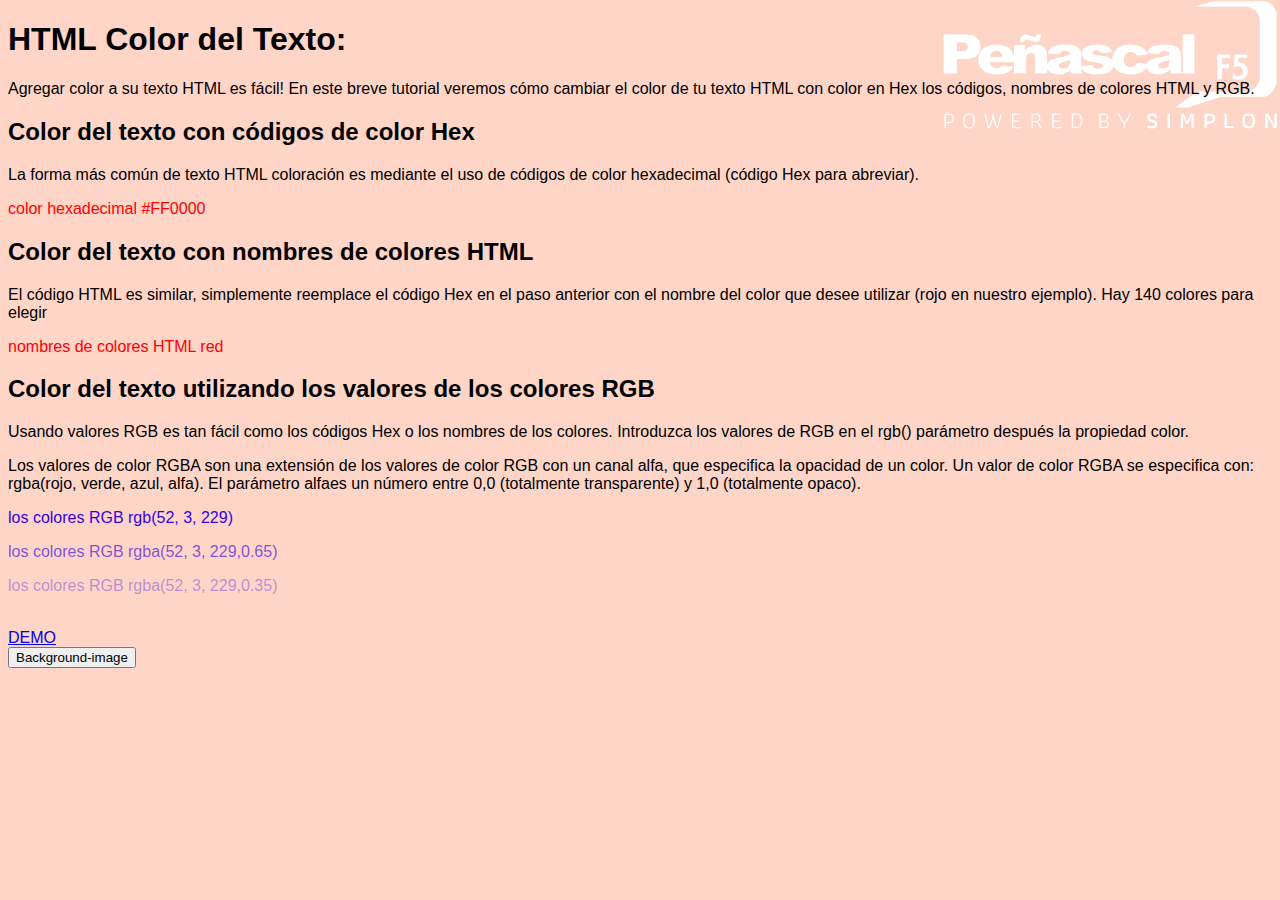
<file: color.html>
<!DOCTYPE html>
<html lang="en">
<head>
    <meta charset="UTF-8">
    <meta http-equiv="X-UA-Compatible" content="IE=edge">
    <meta name="viewport" content="width=device-width, initial-scale=1.0">
    <title>El atributo color</title>
    <link rel="stylesheet" href="style.css"></title>
</head>
<body>
         <h1>HTML Color del Texto:</h1> 
    <p> Agregar color a su texto HTML es fácil!
         En este breve tutorial veremos cómo
          cambiar el color de tu texto HTML con color en Hex los códigos,
         nombres de colores HTML y RGB.
    </p>
    <h2>Color del texto con códigos de color Hex</h2>
    <p>
        La forma más común de texto HTML coloración es mediante el uso 
        de códigos de color hexadecimal (código Hex para abreviar).
    </p>
    
        <p style="color:#FF0000";>color hexadecimal #FF0000</p>
      
    <h2>Color del texto con nombres de colores HTML</h2>
    <p>
        El código HTML es similar, simplemente reemplace
         el código Hex en el paso anterior con el nombre del color 
         que desee utilizar (rojo en nuestro ejemplo). 
         Hay 140 colores para elegir
    </p>
   
        <p style="color:red;">nombres de colores HTML red</p>
      
    <h2>Color del texto utilizando los valores de los colores RGB</h2>
      <p>
        Usando valores RGB  es tan fácil como los códigos Hex o los nombres 
        de los colores. Introduzca los valores de RGB en el rgb() 
        parámetro después la propiedad color. 
      </p>
      <p>Los valores de color RGBA son una extensión de los valores de 
        color RGB con un canal alfa, que especifica la opacidad de un color. 
        Un valor de color RGBA se especifica con: rgba(rojo, verde, azul, alfa).
         El parámetro alfaes un número entre 0,0
          (totalmente transparente) y 1,0 (totalmente opaco).</p>
      <div>
        <p style="color:rgb(52, 3, 229);">los colores RGB rgb(52, 3, 229)</p> 
        <p style="color:rgba(52, 3, 229, 0.65);">los colores RGB rgba(52, 3, 229,0.65)</p> 
        <p style="color:rgba(52, 3, 229, 0.35);">los colores RGB rgba(52, 3, 229,0.35)</p>
        <br>
        <a href="https://www.w3schools.com/cssref/playdemo.php?filename=playcss_color" target="_blank">DEMO</a>
      </div>
      <a href="./background-img.html" target="_blank"><button>Background-image</button></a>
</body>
</html>
</file>
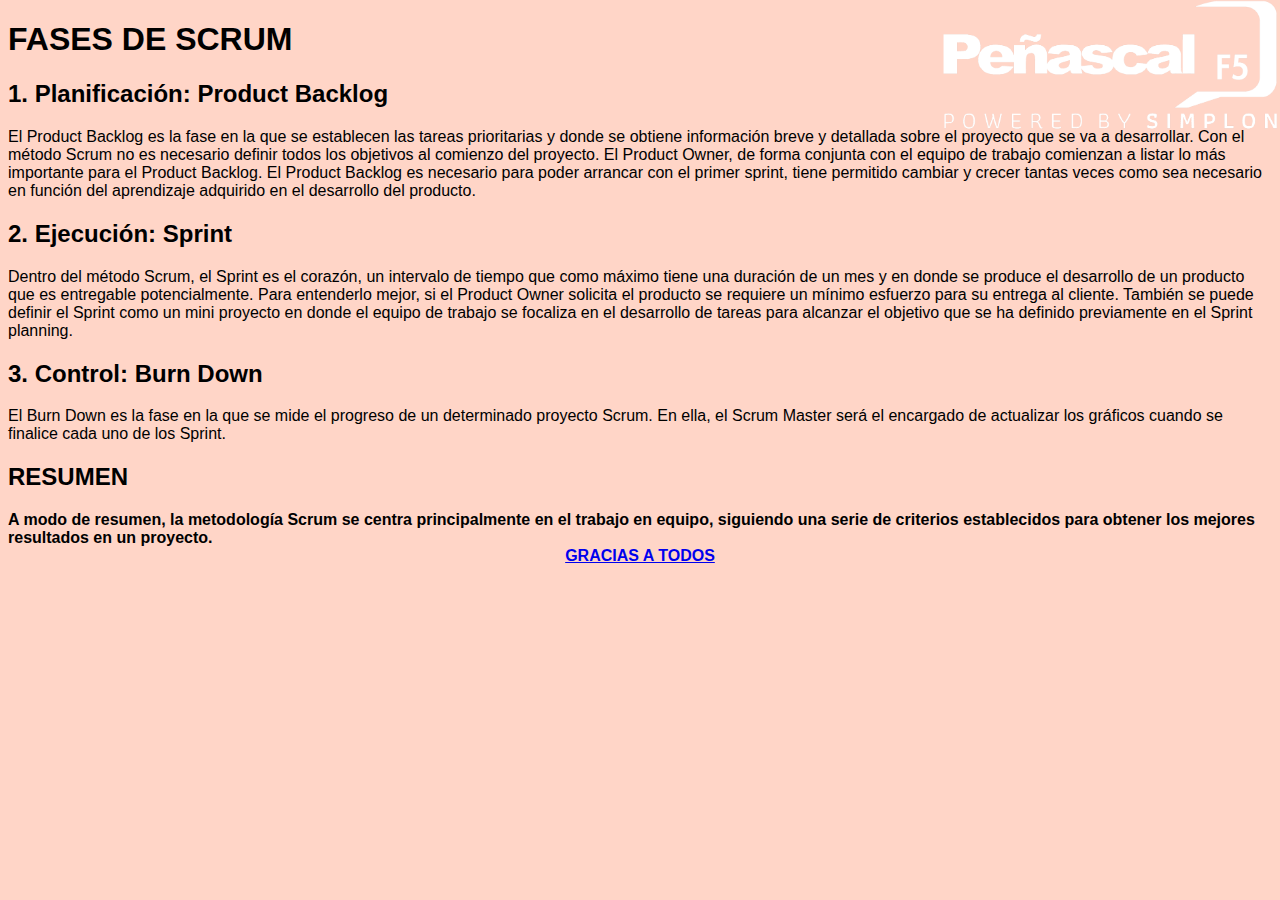
<file: final.html>
<!DOCTYPE html>
<html lang="en">
<head>
    <meta charset="UTF-8">
    <meta http-equiv="X-UA-Compatible" content="IE=edge">
    <meta name="viewport" content="width=device-width, initial-scale=1.0">
    <title>Que se note que os gusta hacer esto</title>
    <link rel="stylesheet" href="style.css">
</head>
<body>
    <h1>FASES DE SCRUM</h1>
    <div>
        
        <h2>1. Planificación: Product Backlog</h2>

        El Product Backlog es la fase en la que se establecen las tareas prioritarias y donde se obtiene información breve y detallada sobre el proyecto que se va a desarrollar.
        
        Con el método Scrum no es necesario definir todos los objetivos al comienzo del proyecto. El Product Owner, de forma conjunta con el equipo de trabajo comienzan a listar lo más importante para el Product Backlog.
        
        El Product Backlog es necesario para poder arrancar con el primer sprint, tiene permitido cambiar y crecer tantas veces como sea necesario en función del aprendizaje adquirido en el desarrollo del producto.
        <h2>2. Ejecución: Sprint</h2>
        
        Dentro del método Scrum, el Sprint es el corazón, un intervalo de tiempo que como máximo tiene una duración de un mes y en donde se produce el desarrollo de un producto que es entregable potencialmente.
        
        Para entenderlo mejor, si el Product Owner solicita el producto se requiere un mínimo esfuerzo para su entrega al cliente.
        
        También se puede definir el Sprint como un mini proyecto en donde el equipo de trabajo se focaliza en el desarrollo de tareas para alcanzar el objetivo que se ha definido previamente en el Sprint planning.
        <h2>3. Control: Burn Down</h2>
        
        El Burn Down es la fase en la que se mide el progreso de un determinado proyecto Scrum. En ella, el Scrum Master será el encargado de actualizar los gráficos cuando se finalice cada uno de los Sprint.
        
        </div>
        <div>
            <h2><strong>RESUMEN</strong> </h2>
            <strong>A modo de resumen, la metodología Scrum se centra principalmente en el trabajo en equipo, siguiendo una serie de criterios establecidos para obtener los mejores resultados en un proyecto.</strong>
        </div>
        <a href="./Gracias.html" target="_blank"><center><strong>GRACIAS A TODOS</strong></center></a>
</body>
</html>
</file>
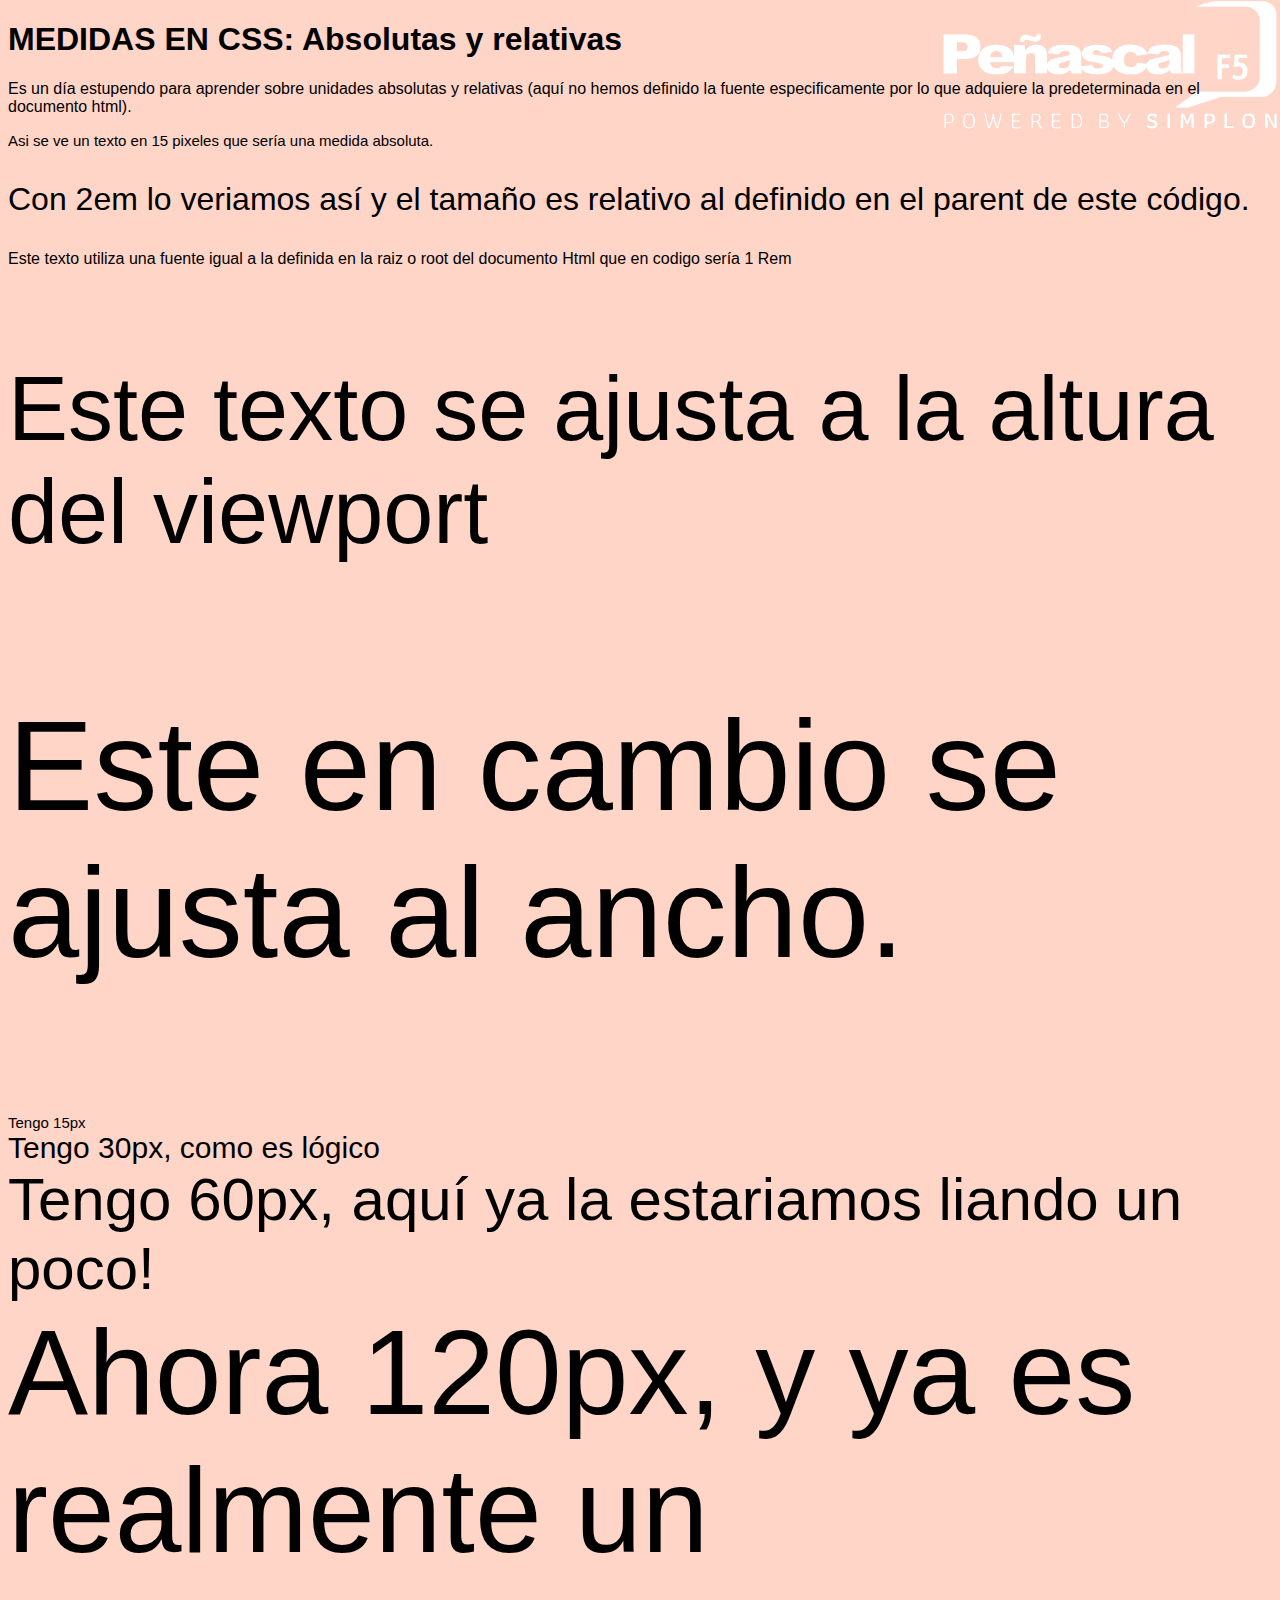
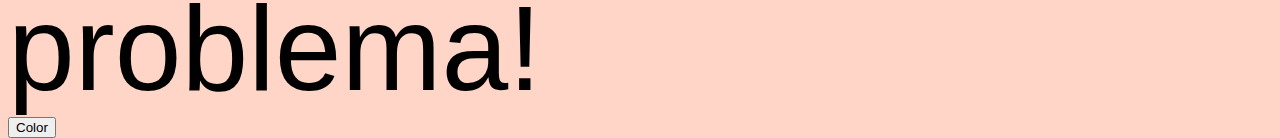
<file: medidas.html>
<!DOCTYPE html>
<html lang="en">
<head>
    <meta charset="UTF-8">
    <meta http-equiv="X-UA-Compatible" content="IE=edge">
    <meta name="viewport" content="width=device-width, initial-scale=1.0">
    <title>Medidas absolutas y relativas</title>
    <link rel="stylesheet" href="style.css">
</head>
<body>
    <h1>MEDIDAS EN CSS: Absolutas y relativas</h1> 
        <p>Es un día estupendo para aprender sobre unidades absolutas y relativas (aquí no hemos definido la fuente especificamente por lo que adquiere la predeterminada en el documento html).
        </p>
        <p id="unidadesAbsolutas15px">
            Asi se ve un texto en 15 pixeles que sería una medida absoluta.            
        </p>
        <p id="unidadesRelivasEm">
        Con 2em lo veriamos así y el tamaño es relativo al definido en el parent de este código.            
        </p>
        </p id="unidadesRelivasRem">
        Este texto utiliza una fuente igual a la definida en la raiz o root del documento Html que en codigo sería 1 Rem    
        </p>
        <p id="unidadesRelativasVh">
            Este texto se ajusta a la altura del viewport          
        </p>
        
        <p id="unidadesRelativasVw">
            Este en cambio se ajusta al ancho.         
        </p>
        <div class="parent">
            Tengo 15px
            <div class="child">
                Tengo 30px, como es lógico
                <div class="child">
                    Tengo 60px, aquí ya la estariamos liando un poco!
                    <div class="child">
                        Ahora 120px, y ya es realmente un problema!
                    </div>
                </div>
            </div>
        </div>          
        <a href="./color.html" target="_blank"><button>Color</button></a>        
    </body>
</html>
</file>
<file: style.css>
body{
    background-image: url("logo-peñascalf5-blanco.png"); /* The image used */
    background-color: rgba(255, 172, 144, 0.5); /* Used if the image is unavailable */
    height: 100px; /* You must set a specified height */
    background-position: right; /* Center the image */
    background-repeat: no-repeat; /* Do not repeat the image */
    background-size: 340px 200px; /* Resize the background image to cover the entire container */
    font-family: 'Lucida Grande', 'Lucida Sans', Arial, sans-serif;
}
.fontTypes {font-size: 16px;}
#fontSerif {font-family: serif;}
#fontSansSerif {font-family: sans-serif;}
#fontMono {font-family: monospace;}
#fontCursive {
    font-family: cursive;
    font-size:26px
}
#fontFantasy {
    font-family: Royal2, fantasy;
    font-size: 26px;
}
.oblicua{font-style: oblique;}
.cursiva{font-style: italic}
.hola{    
        width: 450px;
        height: 50px;
        background-color: red;
        position: relative;
        animation-name: example;
        animation-duration: 4s;
        animation-iteration-count: infinite;
        font: 40px impact;
        padding: 05px;
        margin:00;
      }
      
      @keyframes example {
        0%   {background-color:red; left:0px; top:0px;}
        25%  {background-color:yellow; left:100px; top:0px;}
        50%  {background-color:blue; left:100px; top:50px;}
        75%  {background-color:green; left:0px; top:50px;}
        100% {background-color:red; left:0px; top:0px;}
      }
      #unidadesAbsolutas15px{
        font-size: 15px;
    }
    #unidadesRelivasEm{
        font-size: 2em;
    }
    #unidadesRelivasRem{
        font-size: 1rem;
    }
    #unidadesRelativasVh{
        font-size: 10vh
    }
    #unidadesRelativasVw{
        font-size: 10vw;
    }
    .parent {
        font-size: 15px;
      }
      .child {
        font-size: 2em;
      }

@font-face {
    font-family: 'manolo';
    src: url(https://fonts.gstatic.com/s/rubikmicrobe/v2/UqyWK8oPP3hjw6ANS9rM3PsZQsgQaQ.woff2) format('woff2');
    font-weight: 400; 
    font-style: normal;
}

.textoManolo {
    font-family: 'manolo', cursive;
}
</file>
<file: Mihai.css>
* {background-color: none;}
body {
    width: 1000px;
    margin: 40px auto 60px;
}

h1 {
    font-family: Arial, Helvetica, sans-serif;
    font-weight: bolder;
    text-align: center;
    padding-bottom: 4rem;
}

.box {
    background-image: none;
}
#imgfondo {
    background-image: url(x-uAcoCc1dKiA-unsplash.jpg);
    background-repeat: no-repeat;
    background-size: contain;
}
.box1 {
    background-image: linear-gradient(red,yellow,blue);
}
#orizontal {
    background-image: url(brandon-griggs-uhLDvDSNjzs-unsplash.jpg);
    background-repeat: repeat-x;
    
}

#fija {
    background-image: url(diego-ph-fIq0tET6llw-unsplash.jpg);
    background-attachment: fixed;
}

#topy {
    background-image: url(ceyda-ciftci-GGD9KgalPkY-unsplash.jpg);
    background-position-y: center;
    background-repeat: no-repeat;
    background-size: 11rem;
}
#cover {
    background-image: url(niklas-garnholz-CT8JAmljGC0-unsplash.jpg);
    background-size: cover;
}
#contain {
    background-image: url(niklas-garnholz-CT8JAmljGC0-unsplash.jpg);
    background-size: contain;
    background-repeat: no-repeat;
}
#multiple {
    background-image: url(sid-balachandran-_9a-3NO5KJE-unsplash.jpg),url(bob-walker-RI2B9wdlxLA-unsplash.jpg);
    background-position: top right/*primer imagen*/, bottom left/*segunda imagen*/;
    background-repeat: no-repeat;
}
</file>
